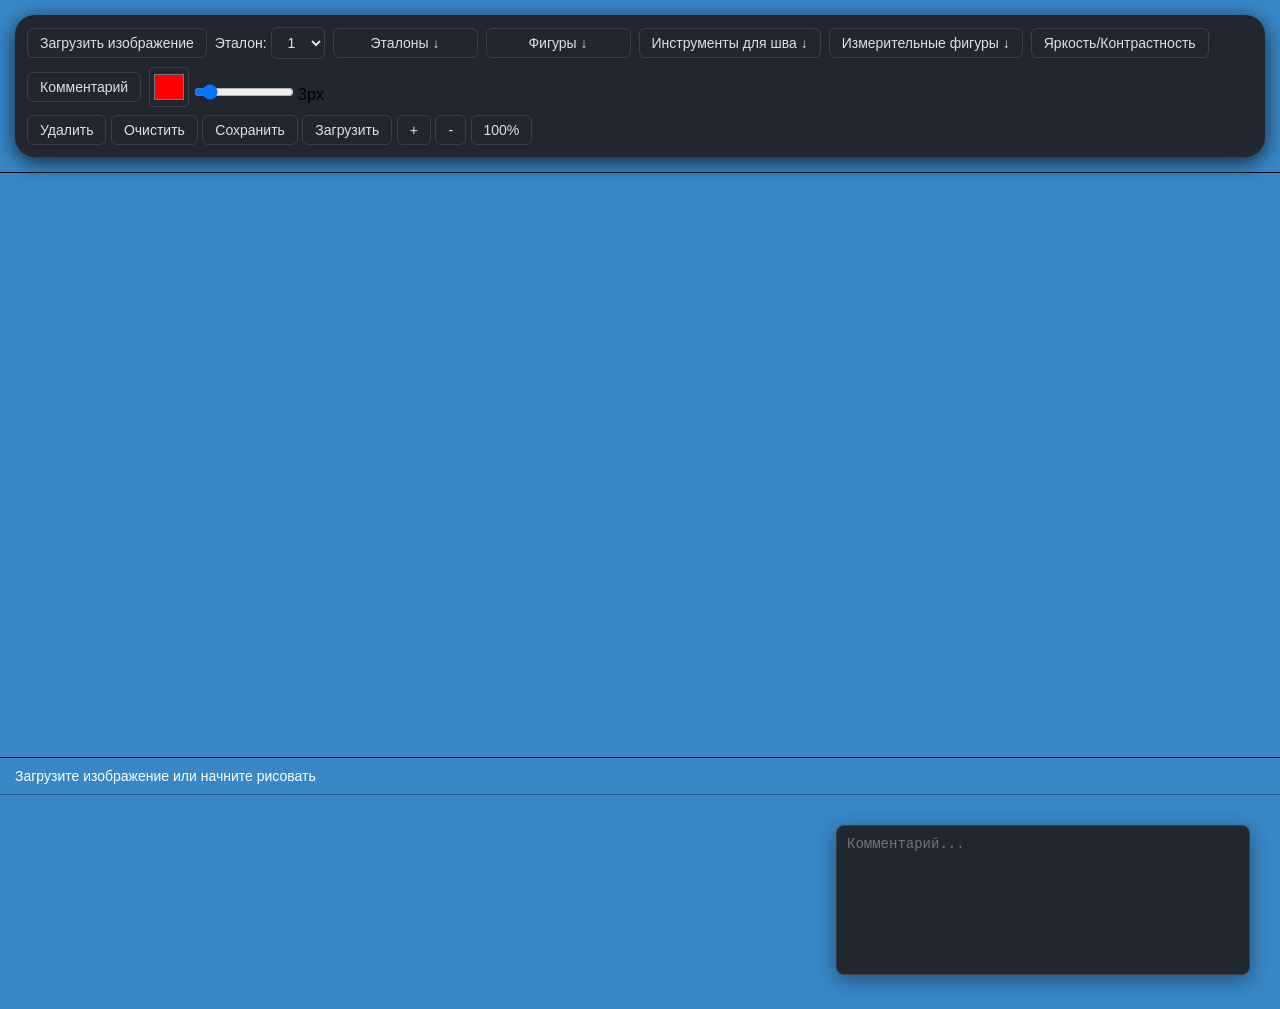
<file: index.html>
<!DOCTYPE html>
<html lang="ru">
<head>
    <meta charset="UTF-8">
    <meta name="viewport" content="width=device-width, initial-scale=1.0">
    <title>Просмотрщик с рисованием</title>
    <link rel="stylesheet" href="./style.css">  
    <!-- JS scripts -->
    <script src="./interface.js" defer></script>
    <!-- JS figures -->
    <script src="./figures/measureRect.js" defer></script>
    <script src="./figures/line.js" defer></script>
    <script src="./figures/ruler.js" defer></script>
    <script src="./figures/line_etalon.js" defer></script>
    <script src="./figures/rectangle.js" defer></script>
    <script src="./figures/ellipse.js" defer></script>
    <script src="./figures/ellipse3.js" defer></script>
    <script src="./figures/measureEllipse.js" defer></script>
    <script src="./figures/measureEllipse3.js" defer></script>
    <script src="./figures/shov.js" defer></script>
    <!-- перемещение -->
    <script src="./drag.js" defer></script>
    <!-- JS main -->
    <script src="./index.js" defer></script>
    <!-- поисковик шва -->
    <script src="./shov_finder.js" defer></script>
    <!-- сохранение аннотаций -->
    <script src="./annotation.js" defer></script>
    <script src="./defect_namer.js" defer></script>
    <!-- Комментарии -->
    <script src="./figures/comments.js" defer></script>  
</head>
<div id="commentTooltip"></div>
<body >
    <div class="viewer">
        <div class="tools">
            <div class="tools-back">
                <input type="file" id="fileInput" class="file-input" accept="image/*">
                <label for="fileInput" class="tool-btn">Загрузить изображение</label>
                <div class="tool-panel">
                    <label for="etalonValue" class="tool-label">Эталон:</label>
                    <select id="etalonValue" class="tool-select">
                        <option value="1">1</option>
                        <option value="2">2</option>
                        <option value="3">3</option>
                    </select>
                </div>
                <div class="dropdown">
                    <button class="tool-btn dropdown-btn" id="figureDropdown">Эталоны ↓</button>
                    <div class="dropdown-content">
                        <div class="dropdown-item" data-tool="line_etalon">Эталонная линия</div>
                    </div>
                </div>
                <div class="dropdown">
                    <button class="tool-btn dropdown-btn" id="figureDropdown">Фигуры ↓</button>
                    <div class="dropdown-content">
                        <div class="dropdown-item" data-tool="line">Линия</div>
                        <div class="dropdown-item" data-tool="rectangle">Прямоугольник</div>
                        <div class="dropdown-item" data-tool="ellipse">Эллипс</div>
                        <div class="dropdown-item" data-tool="ellipse3">Эллипс 3</div>
                    </div>
                </div>
                <div class="dropdown">
                    <button class="tool-btn dropdown-btn" id="figureDropdown">Инструменты для шва ↓</button>
                    <div class="dropdown-content">
                        <div class="dropdown-item find_shov" data-tool="find_shov">Построить шов</div>
                        <div class="dropdown-item delete_shov" data-tool="find_shov">Удаление шва</div>

                    </div>
                </div>
                <div class="dropdown">
                    <button class="tool-btn dropdown-btn" id="figureDropdown">Измерительные фигуры ↓</button>
                    <div class="dropdown-content">
                        <div class="dropdown-item" data-tool="ruler">Линейка</div>
                        <div class="dropdown-item" data-tool="measureRect">Изм. прямоугольник</div>
                        <div class="dropdown-item" data-tool="measureEllipse">Изм. элипс</div>
                        <div class="dropdown-item" data-tool="measureEllipse3">Изм. элипс 3</div>
                    </div>
                </div>

                <div class="bc-wrapper">
                    <button class="tool-btn" id="bcBtn">Яркость/Контрастность</button>

                    <div id="bcPanel" class="bc-panel hidden">
                        <label class="brightness">
                            Яркость: 
                            <input type="number" id="brightnessValue" min="-100" max="100" value="0">
                        </label>
                        <input type="range" id="brightnessSlider" min="-100" max="100" value="0">

                        <label class="brightness">
                            Контраст: 
                            <input type="number" id="contrastValue" min="-100" max="100" value="0">
                        </label>
                        <input type="range" id="contrastSlider" min="-100" max="100" value="0">

                        <button id="resetBC" class="tool-btn">Сброс</button>
                    </div>
                </div>
                <div>
                    <button class="tool-btn" data-tool="comment">Комментарий</button>
                </div>
                <div>
                    <input type="color" id="colorPicker" class="color-picker" value="#ff0000">
                    
                    <input type="range" id="sizeSlider" class="size-slider" min="1" max="20" value="3">
                    <span id="sizeValue">3px</span>
                </div>
                <p style="display: block; width: 100%;">
                <button class="tool-btn" id="deleteBtn">Удалить</button>
                <button class="tool-btn" id="clearBtn">Очистить</button>
                <button class="tool-btn" id="saveBtn">Сохранить</button>
                <input type="file" id="annotationJSONInput" style="display: none;"> <!-- инпут для загрузки JSON файла аннотации-->
                <button class="tool-btn" id="loadBtn">Загрузить</button>
                
                <button class="tool-btn" id="zoomIn">+</button>
                <button class="tool-btn" id="zoomOut">-</button>
                <button class="tool-btn" id="resetZoom">100%</button>
            </div>
        </div>
        
        <div class="canvas-container">
            <canvas id="canvas"></canvas>
        </div>
        
        <div class="info">
            <div id="status">Загрузите изображение или начните рисовать</div>
        </div>
    </div>
    <div class="annotation">
        <div class="annotation-left">
            <div class="defects"></div>
            <div class="comments"></div>
        </div>
        <div class="annotation-right">
            <textarea id="globalAnnotation" maxlength="3000" placeholder="Комментарий..."></textarea>
        </div>
    </div>
    <div class="popup_add_defect">
        <p>Добавить дефект</p>
        <select name="defects" id="defect_selector" class="popup_selector">
            <option value="Пора">Пора</option>
            <option value="Трещина" style="background: #686868;">Трещина</option>
            <option value="Трещина вдоль шва" style="background: #686868;">Трещина вдоль шва</option>
            <option value="Трещина поперек шва" style="background: #686868;">Трещина поперек шва</option>
            <option value="Трещина разветвленная" style="background: #686868;">Трещина разветвленная</option>
            <option value="Шлаковые включения">Шлаковые включения</option>
            <option value="Вольфрамовые включения">Вольфрамовые включения</option>
            <option value="Непровар" style="background: #686868;">Непровар</option>
            <option value="Непровар в корне" style="background: #686868;">Непровар в корне</option>
            <option value="Непровар между валиками" style="background: #686868;">Непровар между валиками</option>
            <option value="Непровар по разделке" style="background: #686868;">Непровар по разделке</option>
            <option value="Окисные включения">Окисные включения</option>
            <option value="Смещение кромок">Смещение кромок</option>
        </select>
        <div class="popup_btns">
            <div class="btn_ok popup_btn">Готово</div>
            <div class="btn_cancel popup_btn">Отмена</div>
        </div>
    </div>
    <div class="popup_delete_defect">
        <p>Редактировать дефект</p>
        <select name="defects" id="defect_selector2" class="popup_selector">
            <option value="Пора">Пора</option>
            <option value="Трещина" style="background: #686868;">Трещина</option>
            <option value="Трещина вдоль шва" style="background: #686868;">Трещина вдоль шва</option>
            <option value="Трещина поперек шва" style="background: #686868;">Трещина поперек шва</option>
            <option value="Трещина разветвленная" style="background: #686868;">Трещина разветвленная</option>
            <option value="Шлаковые включения">Шлаковые включения</option>
            <option value="Вольфрамовые включения">Вольфрамовые включения</option>
            <option value="Непровар" style="background: #686868;">Непровар</option>
            <option value="Непровар в корне" style="background: #686868;">Непровар в корне</option>
            <option value="Непровар между валиками" style="background: #686868;">Непровар между валиками</option>
            <option value="Непровар по разделке" style="background: #686868;">Непровар по разделке</option>
            <option value="Окисные включения">Окисные включения</option>
            <option value="Смещение кромок">Смещение кромок</option>
        </select>
        <div class="popup_btns">
            <div class="btn_ok2 popup_btn">Готово</div>
            <div class="btn_cancel2 popup_btn" style="margin: 0 10px;">Отмена</div>
            <div class="btn_delete2 popup_btn">Удалить</div>
        </div>
    </div>
    <div class="popup_save">
        <p>Лаборатория неразрушающего контроля лабораторного комплекса «ТехноПрогресс»</p>
        <br>
        <p class="center">Протокол №1 от 20.04.2026 г.</p>
        <p class="center">проверки сварных стыков <input type="text" id="object_name" value="газопровода" class="popup_save_input"> радиографическим методом</p>
        <br>
        <p>
            Произведена проверка сварных стыков <input type="text" id="object_name_2" value="магистрального трубопровода высокого давления" class="popup_save_input">, стоящего по адресу:
            <br><input type="text" id="address" value="">.
        </p>
        <br>
        <p><input type="text" id="made_of" value="Газопровод сварен из труб сваркой P с наружным диаметром 820мм, толщиной стенки 10мм." style="text-align:left" class="popup_save_input"></p>
        <br>
        <p>
            Оценка качества сварных соединений проводилась в соответствии с требованиями ГОСТ 23055-78.
            <br>Контроль проводился по методике в соответствии с требованиями ГОСТ 7512-82.
        </p>
        <br>
        <p class="center">Результаты проверки</p>
        <br>
        <table id="defectsTable"></table>
        <br>
        <p>Заключение лаборатории: <input type="text" id="lab_conclusion" style="min-width: 250px !important; text-align: left;" class="popup_save_input"></p>
        <br>
        <div class="container_names_and_date">
            <div class="names">
                <div class="container_string_protocol">
                    <p>Начальник лаборатории <input type="text" id="chief_name" placeholder="Иванов И.И." style="width: 15ch !important;" class="popup_save_input"></p>
                    <span style="text-decoration: underline; color: gray;">(подпись)</span>
                </div>
                <br>
                <div class="container_string_protocol">
                    <p>Дефектоскопист <input type="text" id="inspector_name" placeholder="Петров П.П." style="width: 15ch !important;" class="popup_save_input"></p>
                    <span style="text-decoration: underline; color: gray;">(подпись)</span>
                </div> 
            </div>
            <div class="annotation_date_btm">20.04.2026 г.</div>
        </div>
        <br><br>
        <div class="popup_save_btns">
            <button id="btn_save_annotation_json" class="popup_save_btn">Сохранить аннотацию</button>
            <button id="btn_save_protocol_docx" class="popup_save_btn">Сохранить протокол (DOCX)</button>
            <button id="btn_close_popup_save" class="popup_save_btn">Закрыть</button>
        </div>  
    </div>
</body>
</html>
</file>
<file: style.css>
* {
    margin: 0;
    padding: 0;
    box-sizing: border-box;
}

/* ширина скроллбара */
::-webkit-scrollbar {
    width: 8px;
    height: 8px;
}

/* фон */
::-webkit-scrollbar-track {
    background: #21262F; /* черный */
}

/* сам ползунок */
::-webkit-scrollbar-thumb {
    background: gray; /* серый */
    border-radius: 10px;
}

/* при наведении */
::-webkit-scrollbar-thumb:hover {
    background: #aaa;
}

html, .annotation {
    background-color: #3887c7;
}

.inDev {
    background-color: gray !important;
    color: rgb(197, 197, 197);
    cursor: wait !important;
}

body {
    font-family: Arial, sans-serif;
}

.viewer {
    width: 100%;
    box-shadow: 0 2px 10px rgba(0,0,0,0.1);
    max-width: 100%;
    margin: 0 auto;
    overflow: hidden;
}

.canvas-container {
    width: 100%;
    height: 65vh;
    border-bottom: 1px solid #000000;
    position: relative;
    overflow: auto;
    z-index: 501 !important;
}

#canvas_photo {
    position: absolute;
    margin: 0 auto;
    left: 50%;
    width: 100%;
    height: 100%;
}

#canvas {
    width: 100%;
    height: 100%;
    display: flex;
    margin: 0 auto;
    cursor: crosshair;
    z-index: 500 !important;
}

.tools {
    padding: 15px;
    border-bottom: 1px solid #000000;
}

.tools-back {
    display: flex;
    flex-wrap: wrap;
    gap: 8px;
    padding: 12px;
    background-color: #21262F;
    border-radius: 20px;
    box-shadow: 0 5px 20px rgba(0, 0, 0, 0.716);
    width: 100%;
    align-items: center;
    justify-content: flex-start;
}

.tool-btn {
    background: transparent;
    color: #e0e0e0;
    border: 1px solid #3a3f4b; 
    padding: 6px 12px;
    font-size: 14px;
    border-radius: 6px;
    cursor: pointer;
    transition: 0.2s;
    white-space: nowrap;
}

.tool-btn:hover {
    border-color: #afcffb;
    color: #bcd4f6;
    background: rgba(92, 160, 255, 0.05);
}

.tool-btn.active {
    border-color: #8cb5ee;
    color: #8bafe0;
    background: rgba(92, 160, 255, 0.05);
}

.tool-panel {
    color: #e0e0e0;
    font-size: 14px;
}

.tool-select {
    padding: 6px 12px;
    font-size: 14px;
    border: 1px solid #3a3f4b;  
    border-radius: 6px;          
    background-color: #21262F;   
    color: #e0e0e0;              
    cursor: pointer;
    transition: 0.2s all;
}

.tool-select:focus {
    outline: none;
    border-color: #8cb5ee;
    box-shadow: 0 0 0 2px rgba(92, 160, 255, 0.2);
}

.color-picker {
    background: transparent;
    width: 40px;
    height: 40px;
    padding: 2px;
    border: 1px solid #3a3f4b; 
    border-radius: 4px;
    cursor: pointer;
}

.color-picker:hover {
    border-color: #afcffb;
    color: #bcd4f6;
    background: rgba(92, 160, 255, 0.05);
}

.color-picker.active {
    border-color: #8cb5ee;
    color: #8bafe0;
    background: rgba(92, 160, 255, 0.05);
}

.size-slider {
    width: 100px;
}

.info {
    padding: 10px 15px;
    font-size: 14px;
    color: #ffffff;
}

.brightness{
    color: #e0e0e0;
}

.file-input {
    display: none;
}

.file-label {
    padding: 8px 16px;
    background-color: #4a90e2;
    color: white;
    border-radius: 4px;
    cursor: pointer;
    font-size: 14px;
}

.zoom-controls {
    display: flex;
    gap: 5px;
    margin-left: auto;
}

.status {
    padding: 10px;
    text-align: center;
    color: #666;
    font-size: 14px;
}

.dropdown {
    position: relative;
}

.dropdown-content {
    display: none;
    position: absolute;
    background-color: #21262F;
    border: 1px solid #3a3f4b;
    border-radius: 8px;
    min-width: 160px;
    z-index: 1000;
    box-shadow: 0 5px 15px rgba(0,0,0,0.4);
}

.dropdown-item {
    padding: 8px 12px;
    color: #e0e0e0;
    cursor: pointer;
    transition: 0.2s;
}

.dropdown.open .dropdown-content {
    display: block;
}

.dropdown-btn {
    min-width: 145px; 
    display: flex;
    justify-content: center;
    align-items: center;

}

.bc-wrapper {
    position: relative;
}

.bc-panel {
    position: absolute;
    top: 110%; 
    left: 0;

    background: #21262F;
    border: 1px solid #3a3f4b;
    border-radius: 10px;

    padding: 12px;
    width: 220px;

    box-shadow: 0 5px 20px rgba(0,0,0,0.4);
    z-index: 1000;

    display: flex;
    flex-direction: column;
    gap: 8px;
}

.bc-panel.hidden {
    display: none;
}

.bc-panel input[type="number"] {
    width: 60px;               
    padding: 4px 6px;         
    margin-left: 6px;   
    font-size: 14px;
    font-weight: bold;
    text-align: center;    
    border: 2px solid  #8cb5ee;; 
    border-radius: 4px;   
    background-color: #222;  
    color: #e0e0e0;         
    outline: none;            
    transition: all 0.2s ease;
}

.bc-panel input[type="number"]:hover {
    border-color: #fff;     
}

.bc-panel input[type="number"] {
    border: 2px solid #3a3f4b;
    color: #e0e0e0;       
    background-color: #21262F;
}
.bc-panel input[type="number"]:focus {
    border-color: #8cb5ee; 
    box-shadow: 0 0 5px rgba(140, 181, 238, 0.5);
}

.comment-input {
    position: absolute;
    z-index: 999999;
    padding: 4px;
    font-size: 12px;
    background: white;
    border: 1px solid #ccc;
}

.comment-tooltip {
    position: absolute;
    background: white;
    color: black;
    padding: 4px 6px;
    font-size: 12px;
    border-radius: 4px;
    pointer-events: none;
    z-index: 99999;
    display: none;
}

.annotation {
    position: relative;
    bottom: 0;
    left: 0;
    width: 100%;
    /* height: 220px; */
    display: flex;
    border-top: 1px solid rgba(0,0,0,0.3);
    z-index: 1000;
}

.annotation-left {
    width: 65%;
    height: 100%;
    max-height: 450px;
    overflow-y: auto;
    padding: 10px;
    box-sizing: border-box;
}

.annotation-right {
    width: 35%;
    height: 100%;
    padding: 10px;
    box-sizing: border-box;
}

#globalAnnotation {
    width: 100%;
    height: 100%;
    min-height: 150px;
    resize: none;
    font-size: 14px;

    background-color: #21262F;
    color: #e0e0e0;

    border: 1px solid #3a3f4b;
    border-radius: 8px;

    padding: 10px;
    outline: none;

    box-shadow: 0 5px 20px rgba(0,0,0,0.4);
}
@media (max-width: 1200px) {
    .tools-back {
        gap: 6px;
    }
    
    .tool-btn {
        padding: 6px 10px;
        font-size: 13px;
    }
    
    .size-slider {
        width: 80px;
    }
}

@media (max-width: 992px) {
    .tools {
        padding: 12px;
    }
    
    .tools-back {
        padding: 10px;
    }
    
    .zoom-controls {
        margin-left: 0;
        width: 100%;
        justify-content: flex-end;
    }
}

@media (max-width: 768px) {
    .tools-back {
        justify-content: center;
    }
    
    .tool-btn {
        flex: 0 1 auto;
    }
    
    .color-picker {
        width: 35px;
        height: 35px;
    }
    
    .size-slider {
        width: 60px;
    }
}

@media (max-width: 576px) {
    .tools {
        padding: 8px;
    }
    
    .tools-back {
        gap: 4px;
        padding: 8px;
    }
    
    .tool-btn {
        padding: 5px 8px;
        font-size: 12px;
    }
    
    .color-picker {
        width: 30px;
        height: 30px;
    }
    
    .size-slider {
        width: 50px;
    }
    
    span#sizeValue {
        font-size: 12px;
    }
    
    .zoom-controls {
        gap: 3px;
    }
}

.annotation {
    display: flex;
    padding: 20px;
}

.defects {
    width: 100%;

    display: flex;
    flex-wrap: wrap;
    align-items: flex-start;
    gap: 12px;

    padding-right: 10px;
}

.defect {
    width: 330px;
    min-height: 52px;

    background: linear-gradient(145deg, #232936, #1d222d);
    border: 1px solid rgba(140, 181, 238, 0.12);
    border-radius: 16px;

    color: #ffffff;

    display: flex;
    align-items: center;
    justify-content: space-between;
    gap: 12px;

    padding: 12px 16px;

    cursor: pointer;

    transition:
        background 0.15s ease,
        border-color 0.15s ease,
        transform 0.15s ease,
        box-shadow 0.15s ease;
}

.defect:hover {
    background: linear-gradient(145deg, #293141, #222938);
    border-color: rgba(140, 181, 238, 0.35);

    transform: translateY(-1px);
}

.defect p {
    margin: 0;
    line-height: 1.2;
}

.defect p:first-child {
    font-size: 14px;
    font-weight: 600;
    color: #ffffff;
}

.defect p:last-child {
    font-size: 13px;
    color: #c7d3e6;
    white-space: nowrap;
}

.defect-single {
    margin: 0;
}

.defect-group {
    width: 330px;

    background: linear-gradient(145deg, #232936, #1d222d);
    border: 1px solid rgba(140, 181, 238, 0.12);
    border-radius: 16px;

    color: #ffffff;

    overflow: hidden;

    transition:
        border-color 0.15s ease,
        box-shadow 0.15s ease;
}

.defect-group:hover {
    border-color: rgba(140, 181, 238, 0.28);
}

.defect-group-header {
    min-height: 52px;

    padding: 12px 16px;

    display: flex;
    align-items: center;
    justify-content: space-between;
    gap: 12px;

    cursor: pointer;
    list-style: none;

    font-size: 14px;
    font-weight: 600;

    transition: background 0.15s ease;
}

.defect-group-header:hover {
    background: rgba(140, 181, 238, 0.06);
}

.defect-group-header::-webkit-details-marker {
    display: none;
}

.defect-group-header::marker {
    display: none;
    content: "";
}

.defect-group-header span:first-child {
    color: #ffffff;
}

.defect-group-header span:last-child {
    color: #c7d3e6;
    font-size: 13px;
    font-weight: 500;
    white-space: nowrap;
}

.defect-group-header::after {
    content: "▼";

    font-size: 10px;
    color: #8cb5ee;

    margin-left: 2px;

    transition: transform 0.2s ease;
}

.defect-group[open] .defect-group-header::after {
    transform: rotate(180deg);
}

.defect-group-content {
    display: flex;
    flex-direction: column;
    gap: 8px;

    padding: 0 10px 10px 10px;
}

.defect-child {
    width: 100%;
    min-height: 44px;

    background: rgba(43, 49, 61, 0.95);
    border: 1px solid rgba(140, 181, 238, 0.10);
    border-radius: 12px;

    padding: 10px 12px;

    transition:
        background 0.15s ease,
        border-color 0.15s ease;
}

.defect-child:hover {
    background: rgba(54, 62, 77, 0.98);
    border-color: rgba(140, 181, 238, 0.28);

    transform: none;
}

.defect-child p:first-child {
    font-size: 13px;
    font-weight: 500;
}

.defect-child p:last-child {
    font-size: 13px;
    color: #c7d3e6;
}

@media (max-width: 1100px) {
    .defect,
    .defect-group {
        width: 300px;
    }
}

@media (max-width: 768px) {
    .defects {
        flex-direction: column;
        flex-wrap: nowrap;
    }

    .defect,
    .defect-group {
        width: 100%;
    }
}

.comments {
    width: 50%;
}

.popup_add_defect, .popup_delete_defect, .popup_save {
    display: none;
    position: absolute;
    left: 50%;
    transform: translateX(-50%);
    top: 20px;
    width: 300px;
    height: 120px;
    background-color: #21262F;
    border: 1px solid gray;
    color: #fff;
    border-radius: 12px;
    padding: 10px 15px;
    font-size: 16px;
    font-weight: 400;
}

.popup_btn, .popup_selector {
    height: 30px;
    background-color: #2b313d;
    border: 1px solid gray;
    border-radius: 5px;
    color: #fff;
    width: 100%;
    max-width: 120px;
    cursor: pointer;
    font-weight: 600;
}
.popup_btn:hover, .popup_selector:hover{
    outline: none;
    background-color: #363e4d;
    transition: all 0.1s ease-in;
}

.popup_selector {
    height: 30px !important;
    width: 100%;
    max-width: none;
    font-weight: normal;
    margin-top: 10px;
}

.show {
    display: block !important;
}

.show_save_popup {
    display: flex;
}

.popup_btns {
    position: absolute;
    bottom: 10px;
    display: flex;
    font-size: 14px;
    width: calc(100% - 30px);
    justify-content: space-between;
}

.popup_btn {
    width: 180px;
    padding: 5px;
    background-color: #21262F;
    color: #fff;
    font-weight: normal;
    border-radius: 5px;
    text-align: center;
    align-content: center;
    align-items: center;
    cursor: pointer;
}

.popup_delete_defect .popup_btn {
    width: 120px;
}

.popup_save {
    width: 100%;
    max-width: 1200px;
    height: auto;
    max-height: 950px;
    overflow-y: scroll;
    padding: 20px 30px;
    flex-direction: column;
    border: 1px solid gray;
    line-height: 22px;
    z-index: 1001;
}

.popup_save input {
    background-color: #21262F;
    outline: none;
    border: none;
    border-bottom: 1px solid gray;
    color: #fff;
    font-size: 16px;
    width: auto;
    box-sizing: border-box;
    min-width: 50px;
    padding-left: 5px;
}

#defectsTable {
    border-collapse: collapse;
    width: 100%;
}

#defectsTable td {
    height: 12px importn !important;
    padding: 2px 4px;
    border: 1px solid gray;
}

.center {
    margin: 0 auto;
    font-size: 16px;
    font-weight: 600;
}

.container_names_and_date {
    display: flex;
}

.container_string_protocol {
    max-width: 500px;
    width: 100%;
    display: flex;
    justify-content: space-between;
    flex-shrink: none;
}

.names {
    max-width: 500px;
    width: 100%;
}

.annotation_date_btm {
    margin-left: 45px;
    align-content: end;
}

.popup_save_btns {
    display: flex;
    justify-content: space-between;
}

.popup_save_btn {
    max-width: 300px;
    height: 40px;
    background-color: #2b313d;
    border: 1px solid gray;
    border-radius: 5px;
    color: #fff;
    width: 100%;
    max-width: 300px;
    cursor: pointer;
    font-weight: 600;
}
.popup_save_btn:hover {
    background-color: #363e4d;
    transition: all 0.1s ease-in;
}
</file>
